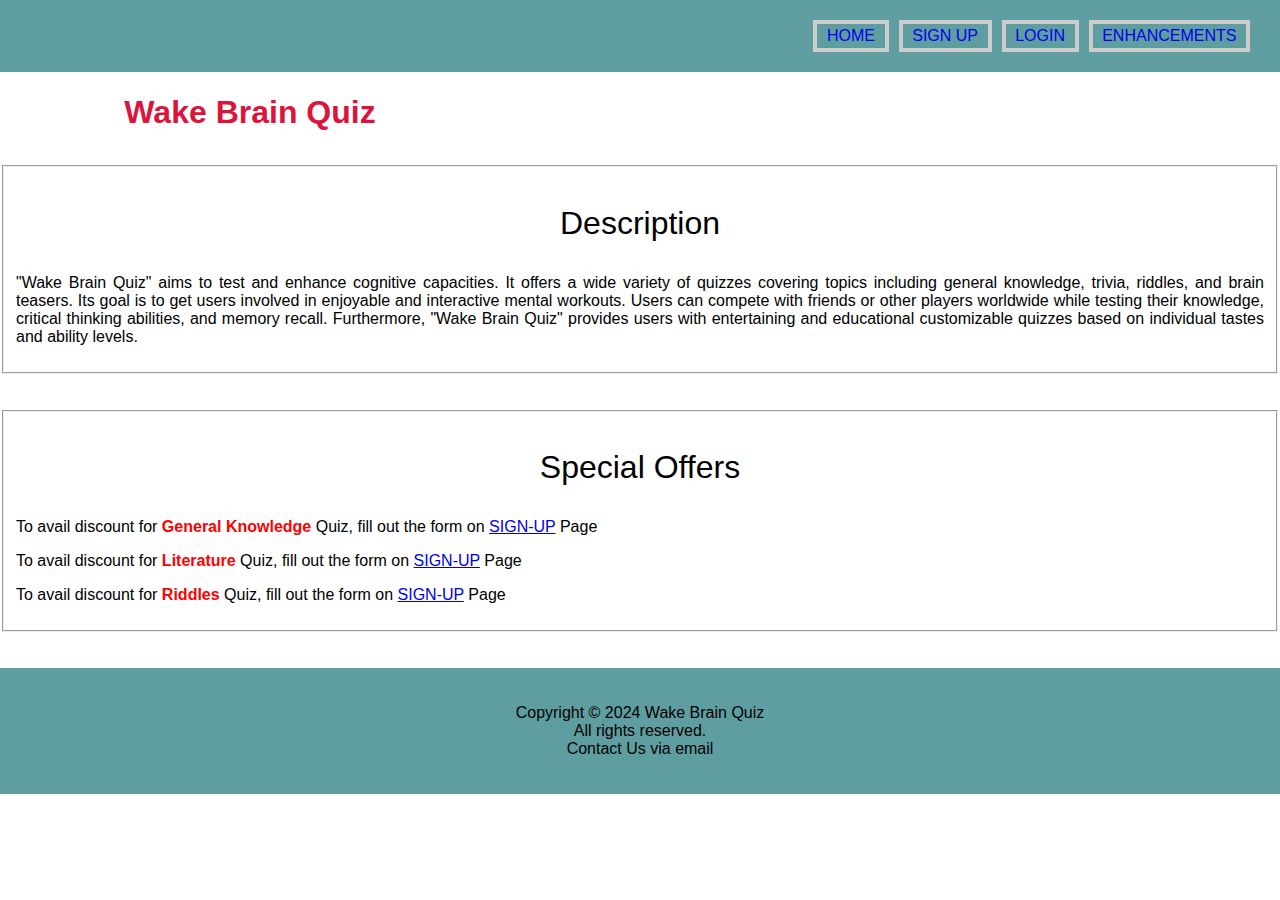
<file: index.html>
<!--Author: Nishant Carvalho
//StudentId: 105015672 !-->
<!DOCTYPE html>
<html lang="en">
<head>
  <meta charset="utf-8" />
  <meta name="description" content="Demonstrates some basic HTML content elements and CSS" />
  <meta name="keywords" content="HTML5, tags" />
  <meta name="author" content="A Lecturer"  />
  <title>TIP Team 5 Project</title>
  <link href="style/style.css" rel="stylesheet"/>
  <script src="scripts/offer.js" defer></script>
  
  
</head>
<body id="first">
   <header>
        <nav>
            <a href="index.html" class="h">HOME</a> 
            <a href="signup.html" class="h">SIGN UP</a> 
            <a href="login.html" class="h">LOGIN</a>
            <a href="enhancements.html" class="h">ENHANCEMENTS</a>
         </nav>
   </header>
   <h1 id="h1">Wake Brain Quiz</h1>
    <div class="description">
        <fieldset>
        <p class="des"> Description </p>
        <p>"Wake Brain Quiz" aims to test and enhance cognitive capacities. It offers a wide variety of quizzes covering topics including general knowledge, trivia, riddles, and brain teasers. Its goal is to get users involved in enjoyable and interactive mental workouts. Users can compete with friends or other players worldwide while testing their knowledge, critical thinking abilities, and memory recall. Furthermore, "Wake Brain Quiz" provides users with entertaining and educational customizable quizzes based on individual tastes and ability levels.</p>
    </fieldset>
    <br>
    <br>
    <fieldset>
        <p class="des"> Special Offers </p>
        <p>To avail discount for <span class="special">General Knowledge</span> Quiz, fill out the form on <a href="signup.html" data-job-reference="General Knowledge">SIGN-UP</a> Page</p>
        <p>To avail discount for <span class="special">Literature</span> Quiz, fill out the form on <a href="signup.html" data-job-reference="Literature">SIGN-UP</a> Page</p>
        <p>To avail discount for <span class="special">Riddles</span> Quiz, fill out the form on <a href="signup.html" data-job-reference="Riddles">SIGN-UP</a> Page</p>
        
    </fieldset>    
    </div>
    <br>
    <br>
    <footer>
        <p>
          Copyright &copy; 2024 Wake Brain Quiz<br>
          All rights reserved.<br>
          <a href="mailto:105015672.swinburne.student.edu.au" id="con">Contact Us via email</a>
        </p>
      </footer>

</body>

</html>
</file>
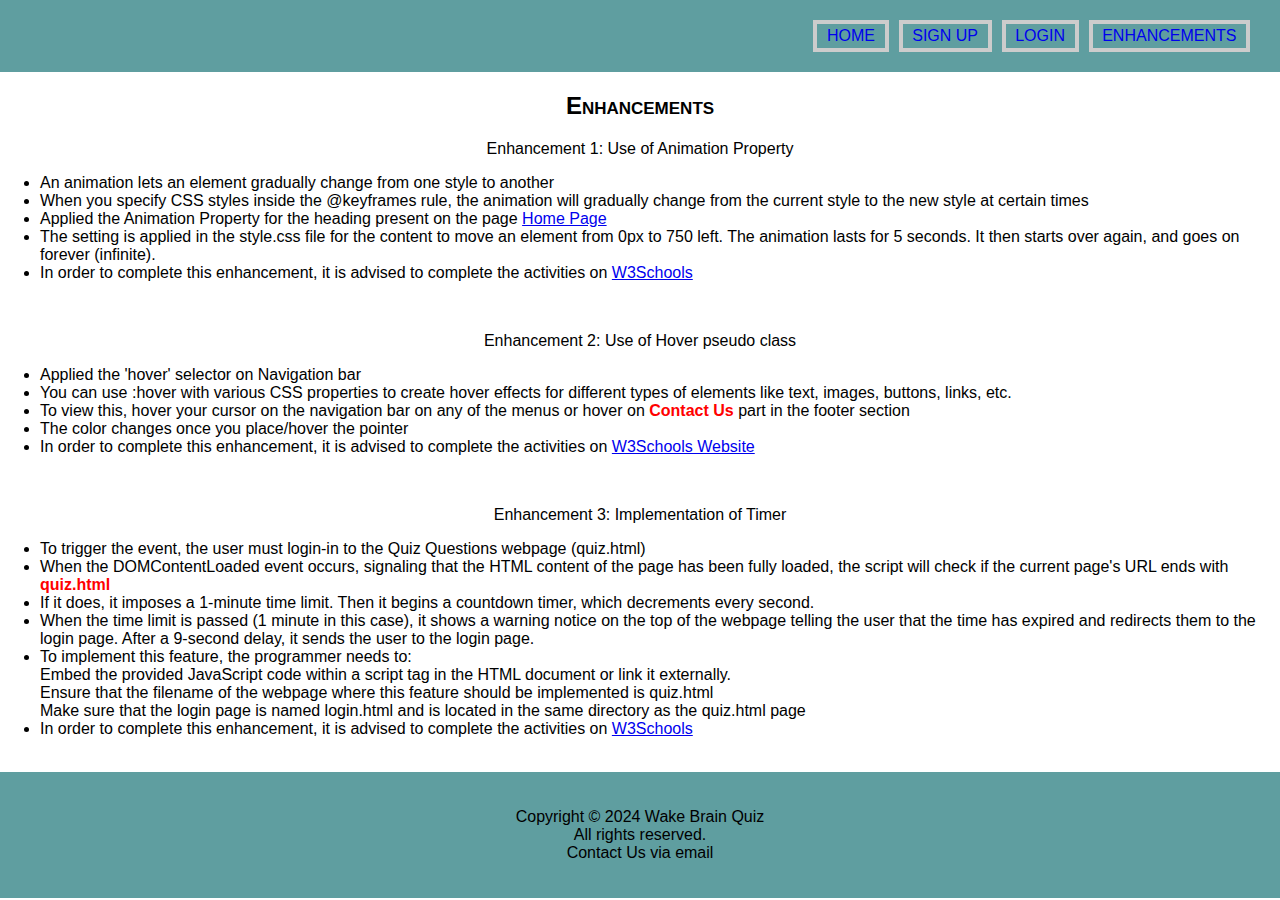
<file: enhancements.html>
<!--Author: Nishant Carvalho
//StudentId: 105015672!-->
<!DOCTYPE html>
<html lang="en">
<head>
  <meta charset="utf-8" />
  <meta name="description" content="Demonstrates some basic HTML content elements and CSS" />
  <meta name="keywords" content="HTML5, tags" />
  <meta name="author" content="A Lecturer"  />
  <title>TIP Team 5 Project</title>
  <link href="style/style.css" rel="stylesheet"/>
  
  
</head>
<body id="first">
   <header>
        <nav>
            <a href="index.html" class="h">HOME</a> 
            <a href="signup.html" class="h">SIGN UP</a> 
            <a href="login.html" class="h">LOGIN</a>
            <a href="enhancements.html" class="h">ENHANCEMENTS</a>
         </nav>
      
   </header>
   <h2>Enhancements</h2>
   <p class="enh">
    Enhancement 1: Use of Animation Property<br></p>
    <ul>
      <li>An animation lets an element gradually change from one style to another</li>
      <li>When you specify CSS styles inside the @keyframes rule, the animation will gradually change from the current style to the new style at certain times</li>
      <li>Applied the Animation Property for the heading present on the page <a href="index.html">Home Page</a></li>
      <li>The setting is applied in the style.css file for the content to move an element from 0px to 750 left. The animation lasts for 5 seconds. It then starts over again, and goes on forever (infinite).</li>
      <li>In order to complete this enhancement, it is advised to complete the activities on <a href="https://www.w3schools.in/html/">W3Schools</a> </li>
    </ul> <br>
<p class="enh">Enhancement 2: Use of Hover pseudo class</p>
<ul>
  <li>Applied the 'hover' selector on Navigation bar</li>
  <li>You can use :hover with various CSS properties to create hover effects for different types of elements like text, images, buttons, links, etc.</li>
  <li>To view this, hover your cursor on the navigation bar on any of the menus or hover on <span class="special">Contact Us</span> part in the footer section</li>
  <li>The color changes once you place/hover the pointer</li>
  <li>In order to complete this enhancement, it is advised to complete the activities on <a href="https://www.w3schools.in/html/">W3Schools Website</a> </li>
</ul><br>

<p class="enh">Enhancement 3: Implementation of Timer</p>
<ul>
  <li>To trigger the event, the user must login-in to the Quiz Questions webpage (quiz.html)</li>
  <li>When the DOMContentLoaded event occurs, signaling that the HTML content of the page has been fully loaded, the script will check if the current page's URL ends with <span class="special">quiz.html</span></li>
  <li>If it does, it imposes a 1-minute time limit. Then it begins a countdown timer, which decrements every second.</li>
  <li>When the time limit is passed (1 minute in this case), it shows a warning notice on the top of the webpage telling the user that the time has expired and redirects them to the login page. After a 9-second delay, it sends the user to the login page.</li>
  <li>To implement this feature, the programmer needs to:<br>
    Embed the provided JavaScript code within a script tag in the HTML document or link it externally.<br>
    Ensure that the filename of the webpage where this feature should be implemented is quiz.html<br>
    Make sure that the login page is named login.html and is located in the same directory as the quiz.html page<br>
  </li>
  <li>In order to complete this enhancement, it is advised to complete the activities on <a href="https://www.w3schools.in/html/">W3Schools</a> </li>
</ul>

   <br>
   <footer>
      <p>
        Copyright &copy; 2024 Wake Brain Quiz<br>
        All rights reserved.<br>
        <a href="mailto:105015672.swinburne.student.edu.au" id="con">Contact Us via email</a>
      </p>
    </footer>
</body>

</html>
</file>
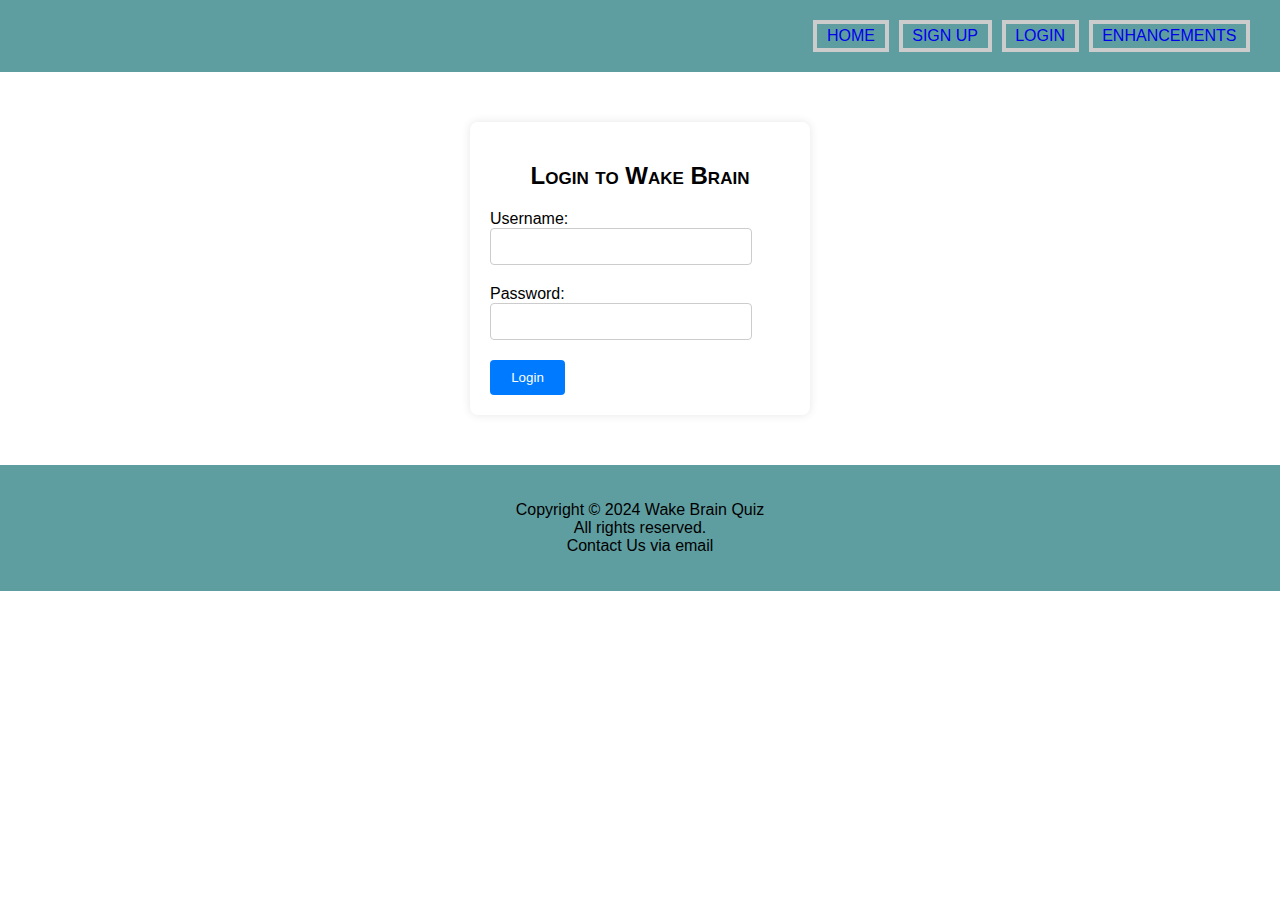
<file: login.html>
<!--Author: Nishant Carvalho
//StudentId: 105015672 !-->
<!DOCTYPE html>
<html lang="en">
<head>
  <meta charset="utf-8" />
  <meta name="description" content="Demonstrates some basic HTML content elements and CSS" />
  <meta name="keywords" content="HTML5, tags" />
  <meta name="author" content="A Lecturer"  />
  <title>TIP Team 5 Project</title>
  <link href="style/style.css" rel="stylesheet"/>
  <script src="scripts/login.js" defer></script>
  
</head>
<body>
   <header>
        <nav>
            <a href="index.html" class="h">HOME</a> 
            <a href="signup.html" class="h">SIGN UP</a> 
            <a href="login.html" class="h">LOGIN</a>
            <a href="enhancements.html" class="h">ENHANCEMENTS</a>
         </nav>
   </header>
        <div class="login-container">
            <h2>Login to Wake Brain</h2>
            <form id="loginForm">
                <div class="form-group">
                    <label for="username">Username:</label>
                    <input type="text" id="username" name="username" required>
                </div>
                <div class="form-group">
                    <label for="password">Password:</label>
                    <input type="password" id="password" name="password" required>
                </div>
                <button type="submit" id="login">Login</button>
            </form>
        </div>

    <footer class="footer">
        <p>
            Copyright &copy; 2024 Wake Brain Quiz<br>
            All rights reserved.<br>
            <a href="mailto:105015672.swinburne.student.edu.au" id="con">Contact Us via email</a>
        </p>
    </footer>
    
</body>
</html>
</file>
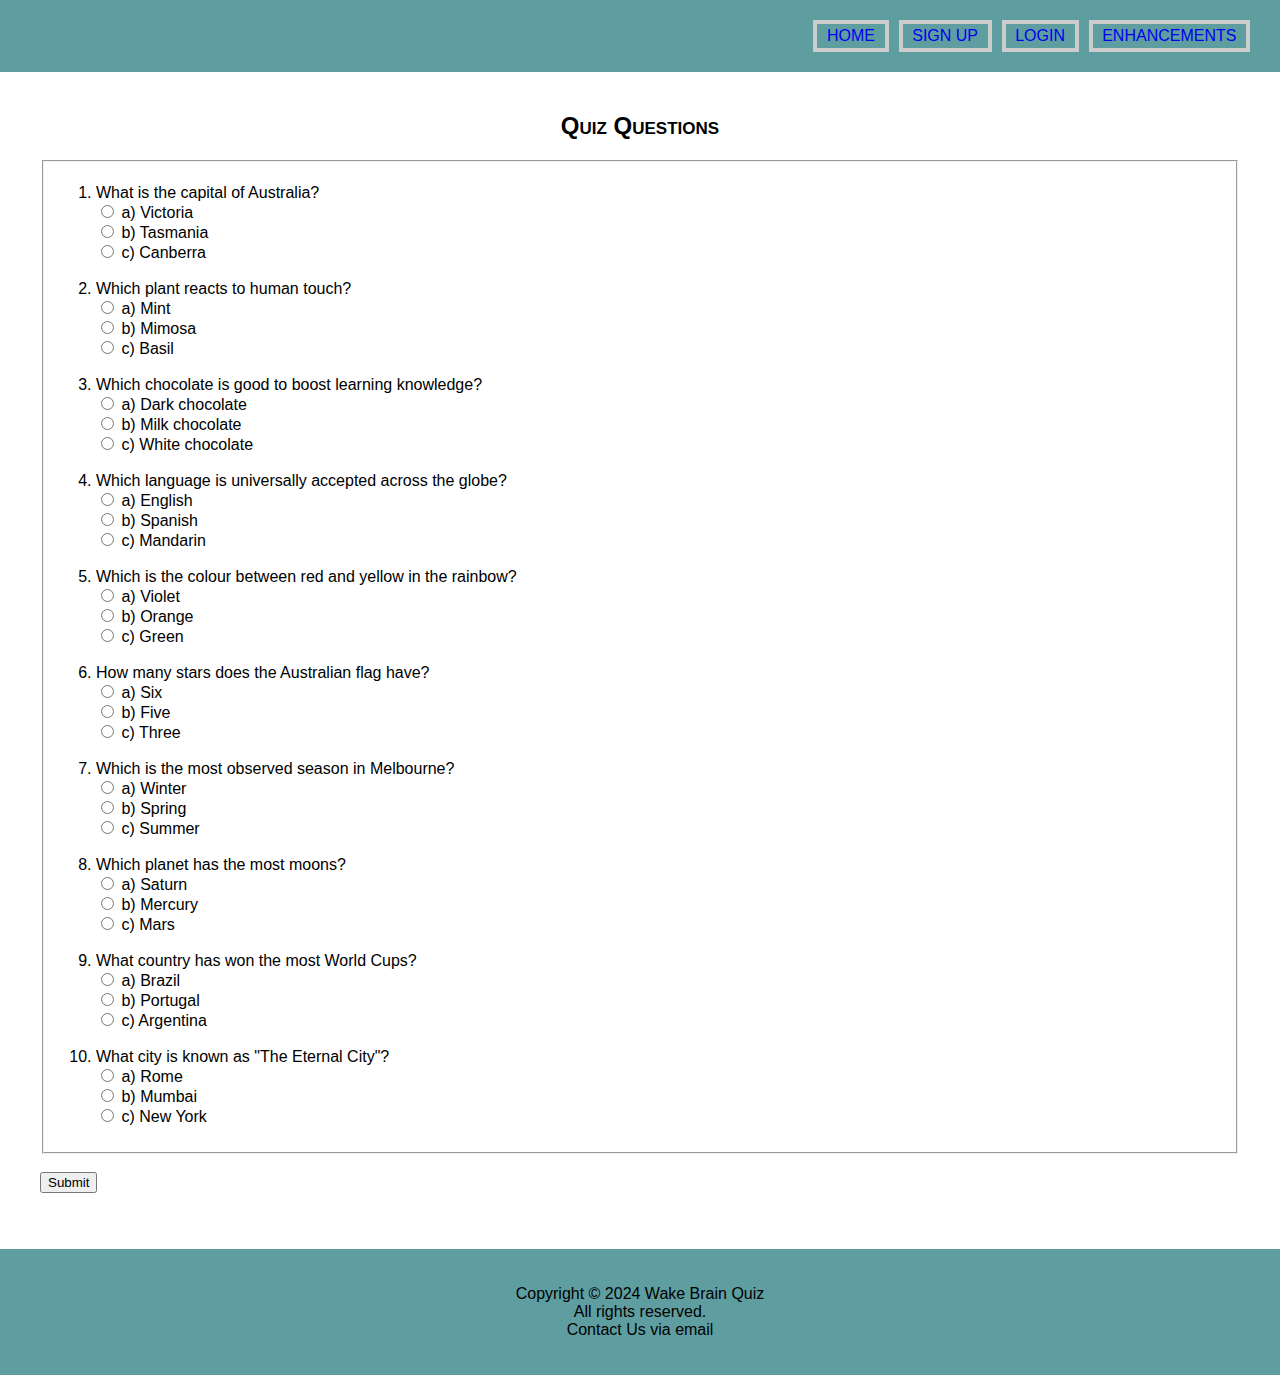
<file: quiz.html>
<!--Author: Nishant Carvalho
//StudentId: 105015672 !-->
<!DOCTYPE html>
<html lang="en">
<head>
  <meta charset="utf-8" />
  <meta name="description" content="Demonstrates some basic HTML content elements and CSS" />
  <meta name="keywords" content="HTML5, tags" />
  <meta name="author" content="A Lecturer"  />
  <title>TIP Team-5 Project</title>
  <link href="style/style.css" rel="stylesheet"/>
  <script src="scripts/signup.js" defer></script>
  <script src="scripts/quiz.js" defer></script>
  <script src="scripts/enhancements.js" defer></script>
  
</head>
<body>
   <header>
     
    <nav>
        <a href="index.html" class="h">HOME</a> 
        <a href="signup.html" class="h">SIGN UP</a> 
        <a href="login.html" class="h">LOGIN</a>
        <a href="enhancements.html" class="h">ENHANCEMENTS</a>
     </nav>
   
   </header>
   <div class="container">
    <section>
        <h2>Quiz Questions</h2>
        <form id="quizForm">
          <fieldset>
            <ol>
              <li>
                What is the capital of Australia?
                <div>
                    <input type="radio" name="q1" value="a" id="q1a">
                    <label for="q1a">a) Victoria</label>
                </div>
                <div>
                    <input type="radio" name="q1" value="b" id="q1b">
                    <label for="q1b">b) Tasmania</label>
                </div>
                <div>
                    <input type="radio" name="q1" value="c" id="q1c">
                    <label for="q1c">c) Canberra</label>
                </div>
            </li> <br>
            <li>
              Which plant reacts to human touch?
              <div>
                  <input type="radio" name="q2" value="a" id="q2a">
                  <label for="q2a">a) Mint</label>
              </div>
              <div>
                  <input type="radio" name="q2" value="b" id="q2b">
                  <label for="q2b">b) Mimosa</label>
              </div>
              <div>
                  <input type="radio" name="q2" value="c" id="q2c">
                  <label for="q2c">c) Basil</label>
              </div>
          </li><br>
          <li>
            Which chocolate is good to boost learning knowledge?
            <div>
                <input type="radio" name="q3" value="a" id="q3a">
                <label for="q3a">a) Dark chocolate</label>
            </div>
            <div>
                <input type="radio" name="q3" value="b" id="q3b">
                <label for="q3b">b) Milk chocolate</label>
            </div>
            <div>
                <input type="radio" name="q3" value="c" id="q3c">
                <label for="q3c">c) White chocolate</label>
            </div>
        </li>
<br>
<li>
  Which language is universally accepted across the globe?
  <div>
      <input type="radio" name="q4" value="a" id="q4a">
      <label for="q4a">a) English</label>
  </div>
  <div>
      <input type="radio" name="q4" value="b" id="q4b">
      <label for="q4b">b) Spanish</label>
  </div>
  <div>
      <input type="radio" name="q4" value="c" id="q4c">
      <label for="q4c">c) Mandarin</label>
  </div>
</li><br>
<li>
    Which is the colour between red and yellow in the rainbow?
    <div>
        <input type="radio" name="q5" value="a" id="q5a">
        <label for="q5a">a) Violet</label>
    </div>
    <div>
        <input type="radio" name="q5" value="b" id="q5b">
        <label for="q5b">b) Orange</label>
    </div>
    <div>
        <input type="radio" name="q5" value="c" id="q5c">
        <label for="q5c">c) Green</label>
    </div>
</li><br>
<li>
    How many stars does the Australian flag have?
    <div>
        <input type="radio" name="q6" value="a" id="q6a">
        <label for="q6a">a) Six</label>
    </div>
    <div>
        <input type="radio" name="q6" value="b" id="q6b">
        <label for="q6b">b) Five</label>
    </div>
    <div>
        <input type="radio" name="q6" value="c" id="q6c">
        <label for="q6c">c) Three</label>
    </div>
</li><br>
<li>
    Which is the most observed season in Melbourne?
    <div>
        <input type="radio" name="q7" value="a" id="q7a">
        <label for="q7a">a) Winter</label>
    </div>
    <div>
        <input type="radio" name="q7" value="b" id="q7b">
        <label for="q7b">b) Spring</label>
    </div>
    <div>
        <input type="radio" name="q7" value="c" id="q7c">
        <label for="q7c">c) Summer</label>
    </div>
</li><br>
<li>
    Which planet has the most moons?
    <div>
        <input type="radio" name="q8" value="a" id="q8a">
        <label for="q8a">a) Saturn</label>
    </div>
    <div>
        <input type="radio" name="q8" value="b" id="q8b">
        <label for="q8b">b) Mercury</label>
    </div>
    <div>
        <input type="radio" name="q8" value="c" id="q8c">
        <label for="q8c">c) Mars</label>
    </div>
</li><br>
<li>
    What country has won the most World Cups?
    <div>
        <input type="radio" name="q9" value="a" id="q9a">
        <label for="q9a">a) Brazil</label>
    </div>
    <div>
        <input type="radio" name="q9" value="b" id="q9b">
        <label for="q9b">b) Portugal</label>
    </div>
    <div>
        <input type="radio" name="q9" value="c" id="q9c">
        <label for="q9c">c) Argentina</label>
    </div>
</li><br>
<li>
    What city is known as "The Eternal City"?
    <div>
        <input type="radio" name="q10" value="a" id="q10a">
        <label for="q10a">a) Rome</label>
    </div>
    <div>
        <input type="radio" name="q10" value="b" id="q10b">
        <label for="q10b">b) Mumbai</label>
    </div>
    <div>
        <input type="radio" name="q10" value="c" id="q10c">
        <label for="q10c">c) New York</label>
    </div>
</li>

            </ol>
          </fieldset>
          <br>
            <input type="submit" value="Submit" id="submitBtn">
        </form>
    </section>
</div>
<br>
<br>
   <footer>
      <p>
        Copyright &copy; 2024 Wake Brain Quiz<br>
        All rights reserved.<br>
        <a href="mailto:105015672.swinburne.student.edu.au" id="con">Contact Us via email</a>
      </p>
    </footer>
</body>

</html>
</file>
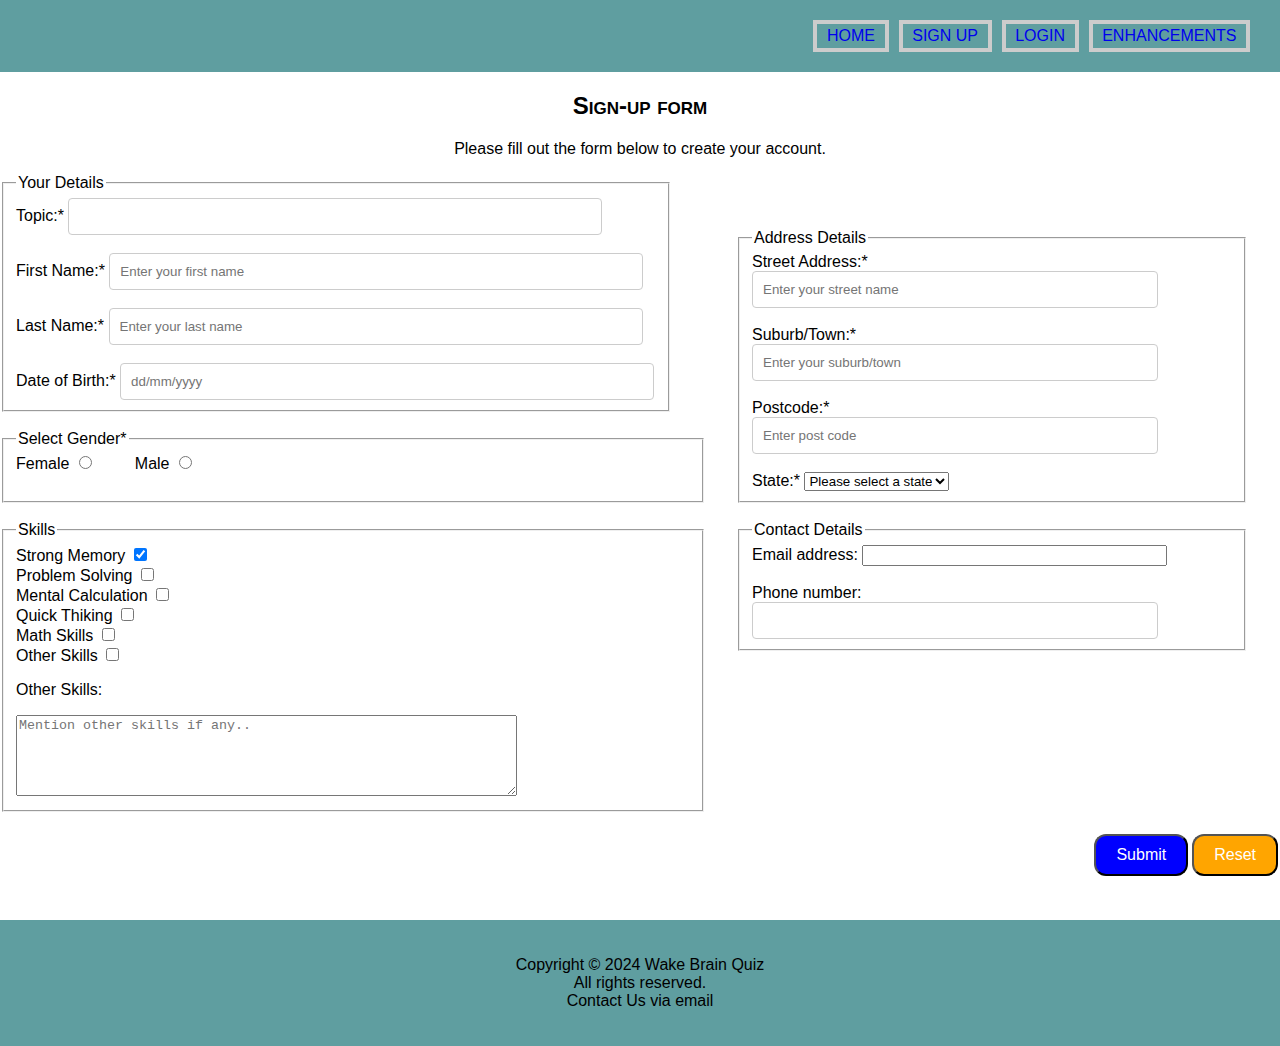
<file: signup.html>
<!--Author: Nishant Carvalho
//StudentId: 105015672 !-->
<!DOCTYPE html>
<html lang="en">
<head>
  <meta charset="utf-8" />
  <meta name="description" content="Demonstrates some basic HTML content elements and CSS" />
  <meta name="keywords" content="HTML5, tags" />
  <meta name="author" content="A Lecturer"  />
  <title>TIP Team-5 Project</title>
  <link href="style/style.css" rel="stylesheet"/>
  <script src="scripts/signup.js" defer></script>
  
</head>
<body>
   <header>
     
    <nav>
        <a href="index.html" class="h">HOME</a> 
        <a href="signup.html" class="h">SIGN UP</a> 
        <a href="login.html" class="h">LOGIN</a>
        <a href="enhancements.html" class="h">ENHANCEMENTS</a>
     </nav>
   
   </header>
   <h2>Sign-up form</h2>
   <p class="cen"> Please fill out the form below to create your account.</p>
   <form id="registrationForm" action="http://mercury.swin.edu.au/it000000/formtest.php" method="post">
    <fieldset id="gen">
      <legend>Your Details</legend>
      <label for="jobReference">Topic:*</label>
      <input type="text" id="jobReference" name="Topic" size="30" readonly><br><br>
  
      <label for="name">First Name:*</label>
      <input type="text" placeholder="Enter your first name" id="name" name="First_name"  size="30"><br><br>
  
      <label for="lname">Last Name:*</label>
      <input type="text" placeholder="Enter your last name" id="lname" name="Last_name"  size="30"><br><br>
  
      <label for="dob">Date of Birth:*</label>
      <input type="text" id="dob" name="dob" required placeholder="dd/mm/yyyy">
  
    </fieldset>
   <aside id="add">
    <fieldset>
      <legend>Address Details</legend>
      <label for="saddr">Street Address:*</label>
      <input type="text" placeholder="Enter your street name" id="saddr" name="Street_add" pattern="[a-zA-Z]{1,20}" size="45" maxlength="40" required><br><br>

      <label for="st">Suburb/Town:*</label>
      <input type="text" placeholder="Enter your suburb/town" id="st" name="Town" pattern="[a-zA-Z]{1,20}" size="45" maxlength="40" required><br><br>
    
      
      <label for="postcode">Postcode:*</label>
      <input type="text" id="postcode" name="postcode" required placeholder="Enter post code" size="45" maxlength="4"> <br>
      <br>
      <label for="state">State:*</label> 
			<select required name="state" id="state">
				<option value="">Please select a state</option>			
				<option value="VIC">VIC</option>
				<option value="NSW">NSW</option>
				<option value="QLD">QLD</option>
        <option value="NT">NT</option>
        <option value="WA">WA</option>
        <option value="SA">SA</option>
        <option value="TAS">TAS</option>
        <option value="ACT">ACT</option>
			</select> 
    </fieldset>
<br>
    <fieldset>
      <legend>Contact Details</legend>
      <label for="email">Email address:</label>
      <input type="email" id="email" name="email" required size="35"><br>
<br>
      <label for="phone">Phone number:</label>
      <input type="text" id="phone" name="phone" pattern="[0-9\s]{8,12}" required size="35">

    </fieldset>


  </aside>


<br>
  <fieldset class="gen">
    <legend>Select Gender*</legend>
    	
		<label for="female">Female</label>
    <input type="radio" id="female" name="Gender" value="female" required> &nbsp; &nbsp; &nbsp; &nbsp;

		
		<label for="male">Male</label>
    <input type="radio" id="male" name="Gender" value="male" required> <br>
<br>

	</fieldset>
  <br>
  <fieldset class="gen">
    <legend>Skills</legend>
  
    <label for="html">Strong Memory</label>
          <input type="checkbox" id="html" name="Category[]" value="Strong Memory" checked="checked" /><br>
      <label for="css">Problem Solving</label>
          <input type="checkbox" id="css" name="Category[]" value="Problem Solving" /> <br>
      <label for="java">Mental Calculation</label>
          <input type="checkbox" id="java" name="Category[]" value="Mental Calculation" /> <br>
      <label for="php">Quick Thiking</label>
          <input type="checkbox" id="php" name="Category[]" value="Quick Thiking" /> <br>
      <label for="sql">Math Skills</label>
              <input type="checkbox" id="sql" name="Category[]" value="Math Skills" /> <br>
              
      <label for="skillOther">Other Skills</label>
          <input type="checkbox" id="skillOther" name="skills" value="Other" /><br>
  
        <p><label for="otherSkills">Other Skills:</label></p>
              <textarea id="otherSkills" name="otherSkills" rows="5" cols="60" placeholder="Mention other skills if any.."></textarea>
  </fieldset>
  <br>
  <button type="reset" id="res" value="Reset">Reset</button>
  <button type="submit" id="app">Submit</button>
  <br> <br>
 </form>
 <br>
 <div id="errorMessages"></div>
<br>
<br>
   <footer>
      <p>
        Copyright &copy; 2024 Wake Brain Quiz<br>
        All rights reserved.<br>
        <a href="mailto:105015672.swinburne.student.edu.au" id="con">Contact Us via email</a>
      </p>
    </footer>
</body>

</html>
</file>
<file: style/style.css>
/*
Author: Nishant Carvalho
StudentId: 105015672
Tittle: TIP project
*/
nav a {
    text-decoration: firebrick;
    padding: 0.2em 0.6em;
    border: 4px solid #ccc;
    margin-right: 10px;
}

nav {
    display: flex;
    justify-content: flex-end;
}

nav a:hover {
    background-color: red;
}

body {
    font-family: Arial, sans-serif;
    margin: 0;
    padding: 0;
}

header {
    background-color: cadetblue;
    padding: 20px;
    text-align: center;
}

.container {
    max-width: 1200px;
    margin: 0 auto;
    padding: 20px;
}

.graphic {
    width: 100%;
    height: auto;
}

.description {
    text-align: justify;
    margin-top: 20px;
}

.des {
    text-align: center;
    color: black;
    font-size: xx-large;
}

#h1 {
    color: crimson;
    text-align: center;
    text-decoration: solid;
}

.f1 {
    padding-left: 5em;
}

footer {
    background-color: cadetblue;
    color: black;
    text-align: center;
    padding: 20px;
    position: relative;
    bottom: 0;
    left: 0;
    width: auto;
}

footer a {
    text-align: center;
    color: black;
    text-decoration: none;
}

#con:hover {
    background-color: red;
}

h2 {
    text-align: center;
    font-variant: small-caps;
}

.sec {
    border: solid;
    width: 65%;
}

.cen {
    text-align: center;
}

.par {
    text-align: left;
}

.special {
    color: red;
    font-weight: bold;
}

.ai {
    text-align: left;
}

#disc {
    list-style-type: square;
}

#a2 {
    border-color: red;
    border: 4px inset purple;
    border-radius: 14px;
    margin: 1em;
    padding: 1em;
    width: 25%;
    box-shadow: 10px 10px 5px #aaa;
    margin-left: 50%;
    float: right;
    box-shadow: 10px 10px 5px #aaa;
    background-color: lightskyblue;
}

.alpha {
    list-style-type: upper-alpha;
}

#gen {
    width: 50%;
}

#add {
    margin: 1em;
    padding: 1em;
    width: 40%;
    float: right;
    margin-top: -15.5%;
}

#app {
    padding: 10px 20px;
    text-align: center;
    text-decoration: none;
    float: right;
    font-size: 16px;
    margin: 4px 2px;
    cursor: pointer;
    border-radius: 12px;
    color: white;
    background-color: blue;
}

#res {
    padding: 10px 20px;
    text-align: center;
    text-decoration: none;
    float: right;
    font-size: 16px;
    margin: 4px 2px;
    cursor: pointer;
    border-radius: 12px;
    color: white;
    background-color: orange;
}

dl {
    display: grid;
    grid-template-columns: max-content auto;
}

dt {
    grid-column-start: 1;
    font-weight: bolder;
}

dd {
    grid-column-start: 2;
}

figure {
    float: right;
    width: 30%;
    margin: 10px;
}

#tp {
    text-align: center;
}

caption {
    font-weight: bold;
}

#yel {
    background-color: yellow;
}

.enh {
    text-align: center;
}

#h1 {
    width: 500px;
    height: 50px;
    background: white;
    position: relative;
    animation: mymove 5s infinite;
    border-radius: 12px;
}

@keyframes mymove {
    from {
        left: 0px;
    }

    to {
        left: 750px;
    }
}

#errorMessages {
    color: red;
    text-align: center;
}

.warning-message {
    color: red;
    font-size: 18px;
    font-weight: bold;
    text-align: center;
    width: 100%;
    padding: 10px;
    background-color: #ffe6e6;
    position: fixed;
    top: 0;
    left: 0;
    z-index: 1000;
}

/* Login page styles */
.login-container {
    width: 300px;
    padding: 20px;
    background-color: #fff;
    border-radius: 8px;
    box-shadow: 0 0 10px rgba(0, 0, 0, 0.1);
    margin: auto; 
    margin-top: 50px; 
    margin-bottom: 50px;
}


.form-group {
    margin-bottom: 20px;
}

input[type="text"],
input[type="password"] {
    width: 80%;
    padding: 10px;
    border: 1px solid #ccc;
    border-radius: 4px;
}

#login{
    width: 25%;
    padding: 10px;
    background-color: #007bff;
    color: #fff;
    border: none;
    border-radius: 4px;
    cursor: pointer;
}

#login:hover{
    background-color: red;
}
</file>
